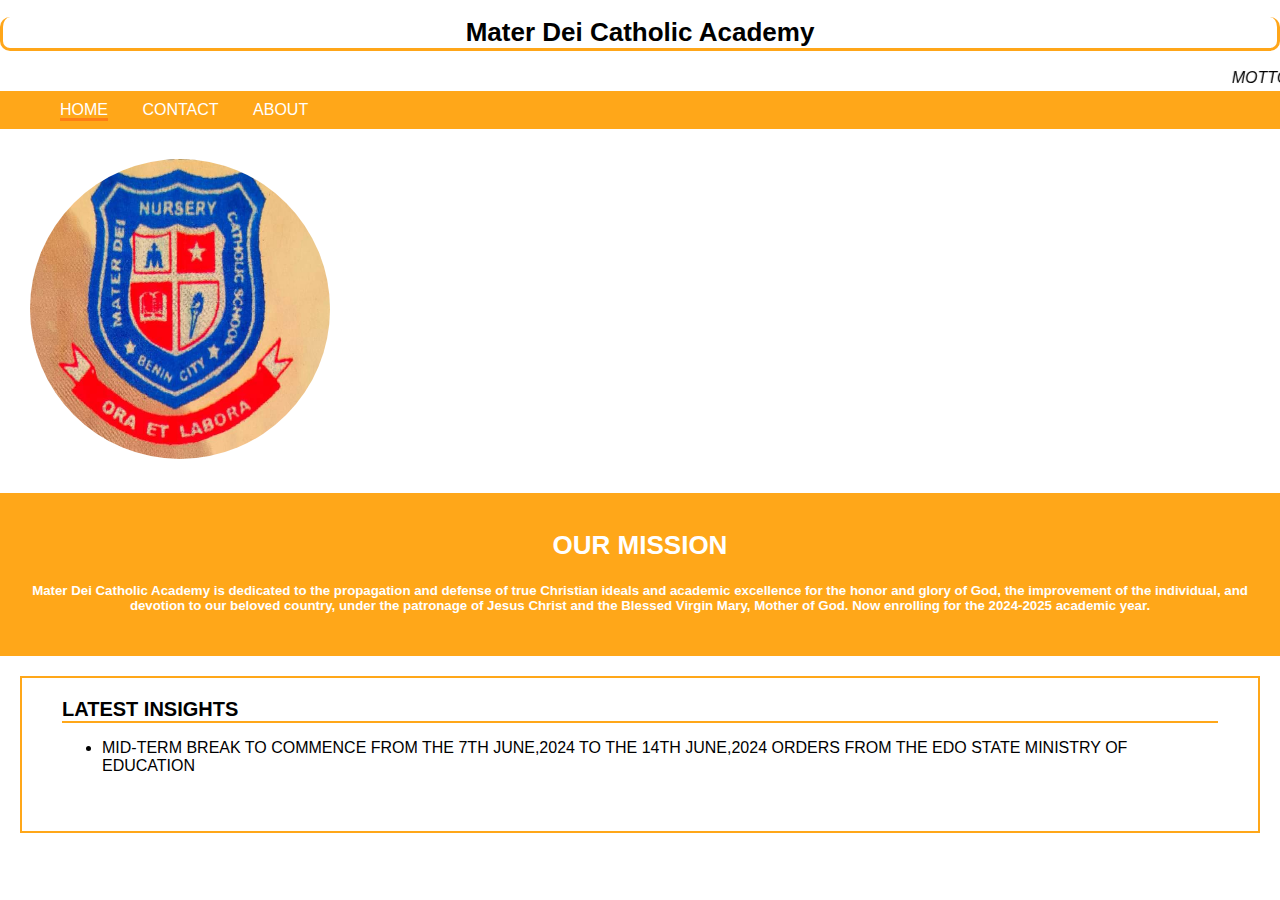
<file: index.html>
<!DOCTYPE html>
<html lang="en">
<head>
  <meta charset="UTF-8">
  <meta name="viewport" content="width=device-width, initial-scale=1.0">
  <title>Mater Dei Catholic Academy</title>
  <link rel="stylesheet" href="styles.css">
</head>
<body>
    <h1 class="title">Mater Dei Catholic Academy</h1>
    <i><marquee>MOTTO: ORA ET LABORA</marquee></i>
  <header>
      <ul>
          <a href="index.html"><li class="current">HOME</li></a>
          <a href="contact.html"><li>CONTACT</li></a>
          <a href="about.html"><li>ABOUT</li></a>
      </ul>
      </header>
    <img src="schoollogo.jpg" alt="school logo" class="schoollogo">
    <div class="container1">
        <h1>OUR MISSION</h1>
        <h5>Mater Dei Catholic Academy is dedicated to the propagation and defense of true Christian ideals and academic excellence for the honor and glory of God, the improvement of the individual, and devotion to our beloved country, under the patronage of Jesus Christ and the Blessed Virgin Mary, Mother of God.

Now enrolling for the 2024-2025 academic year.

</h5>
    </div>
    <div class="newsletter">
        <h1 id="latestnews">LATEST INSIGHTS</h1>
        <ul>
            <li>MID-TERM BREAK TO COMMENCE FROM THE 7TH JUNE,2024 TO THE 14TH JUNE,2024 ORDERS FROM THE EDO STATE MINISTRY OF EDUCATION</li>
        </ul>
    </div>
</body>
</html>
</file>
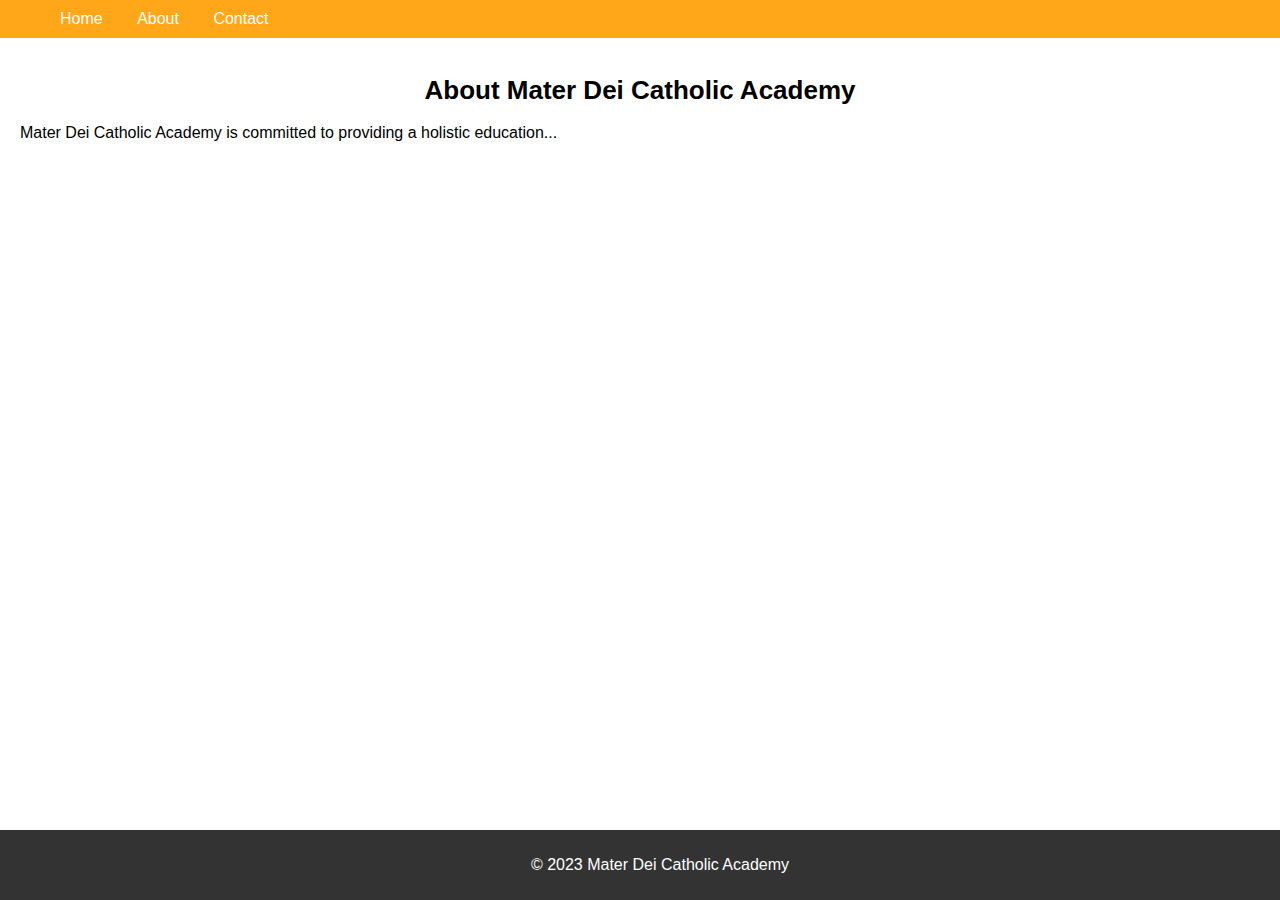
<file: about.html>
<!DOCTYPE html>
<html lang="en">
<head>
  <meta charset="UTF-8">
  <meta name="viewport" content="width=device-width, initial-scale=1.0">
  <title>About Mater Dei Catholic Academy</title>
  <link rel="stylesheet" href="styles.css">
</head>
<body>
  <header>
    <nav>
      <ul>
        <li><a href="index.html">Home</a></li>
        <li><a href="about.html">About</a></li>
        <li><a href="contact.html">Contact</a></li>
      </ul>
    </nav>
  </header>
  <main>
    <section>
      <h1>About Mater Dei Catholic Academy</h1>
      <p>Mater Dei Catholic Academy is committed to providing a holistic education...</p>
    </section>
  </main>
  <footer>
    <p>&copy; 2023 Mater Dei Catholic Academy</p>
  </footer>
</body>
</html>
</file>
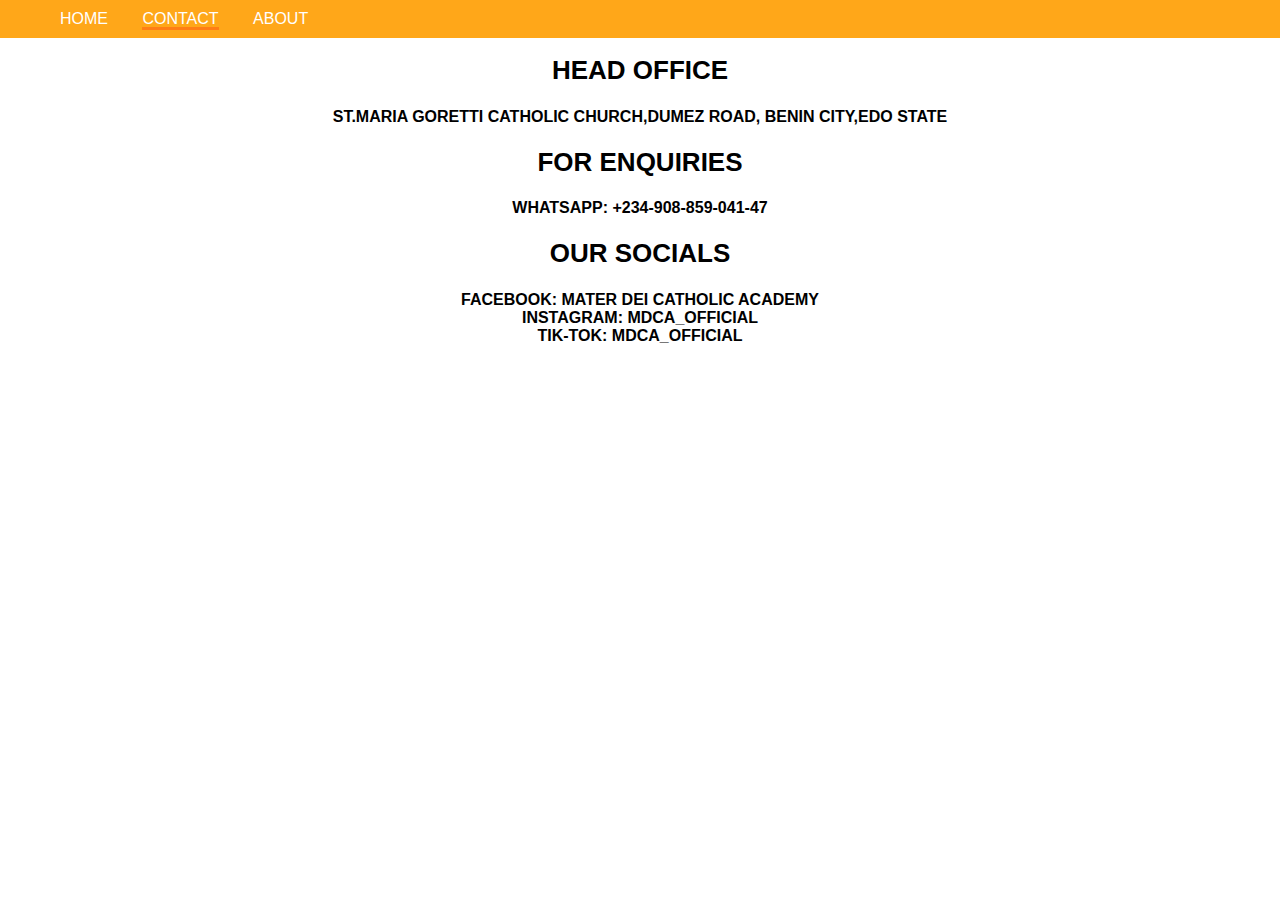
<file: contact.html>
<!DOCTYPE html>
<html lang="en">
<head>
  <meta charset="UTF-8">
  <meta name="viewport" content="width=device-width, initial-scale=1.0">
  <title>Contact Mater Dei Catholic Academy</title>
  <link rel="stylesheet" href="styles.css">
</head>
<body>
  <header>
    <ul>
        <a href="index.html"><li>HOME</li></a>
        <a href="contact.html"><li class="current">CONTACT</li></a>
        <a href="about.html"><li>ABOUT</li></a>
    </ul>
    </header>
    <h1>HEAD OFFICE </h1><h4><b>ST.MARIA GORETTI CATHOLIC CHURCH,DUMEZ ROAD, BENIN CITY,EDO STATE</b></h4>
    <h1>FOR ENQUIRIES</h1>
    <h4>WHATSAPP: +234-908-859-041-47</h4>
    <h1>OUR SOCIALS</h1>
    <h4>FACEBOOK: MATER DEI CATHOLIC ACADEMY<br>INSTAGRAM: MDCA_OFFICIAL<br>TIK-TOK: MDCA_OFFICIAL</h4>
</body>
</html>
</file>
<file: styles.css>
body {
  font-family: Arial, sans-serif;
  margin: 0;
  padding: 0;
}
a{
    text-decoration: none;
}
h1{
    font-size: 26px;
    text-align: center;
}

header {
  background-color: #ff9d00e6;
  color: #fff;
  padding: 10px 20px;
}

header ul {
  list-style: none;
  padding-right: 20;
  margin: 0;
}

header ul li {
  display: inline;
  margin-right: 30px;
  color:white;
}

header ul li a {
  color: white;
  text-decoration: none;
}

main {
  padding: 20px;
}

footer {
  text-align: center;
  background-color: #333;
  color: #fff;
  padding: 10px 20px;
  position: absolute;
  bottom: 0;
  width: 100%;
}
.current{
    border-bottom: 3px solid #ff7e15
}
h4{
    text-align: center;
}
.title{
    border: 3px solid #ff9d00e6;
    border-top: none;
    border-radius: 10px;
}
.schoollogo{
    height: 300px;
    width: 300px;
    border-radius: 50%;
    margin:30px;
}
.container1{
    background-color: #ff9d00e6;
    color: white;
    text-align: center;
    padding: 20px;
}
.newsletter{
    border:2px solid #ff9d00e6;
    padding: 40px;
    margin:20px;
}
#latestnews{
    text-align: left;
    margin-top:-20px;
    font-size:20px;
    border-bottom: 2px solid #ff9d00e6;
}
#SE09SS1{
    display: none;
    height: 200px;
    width:200px;
}
</file>
